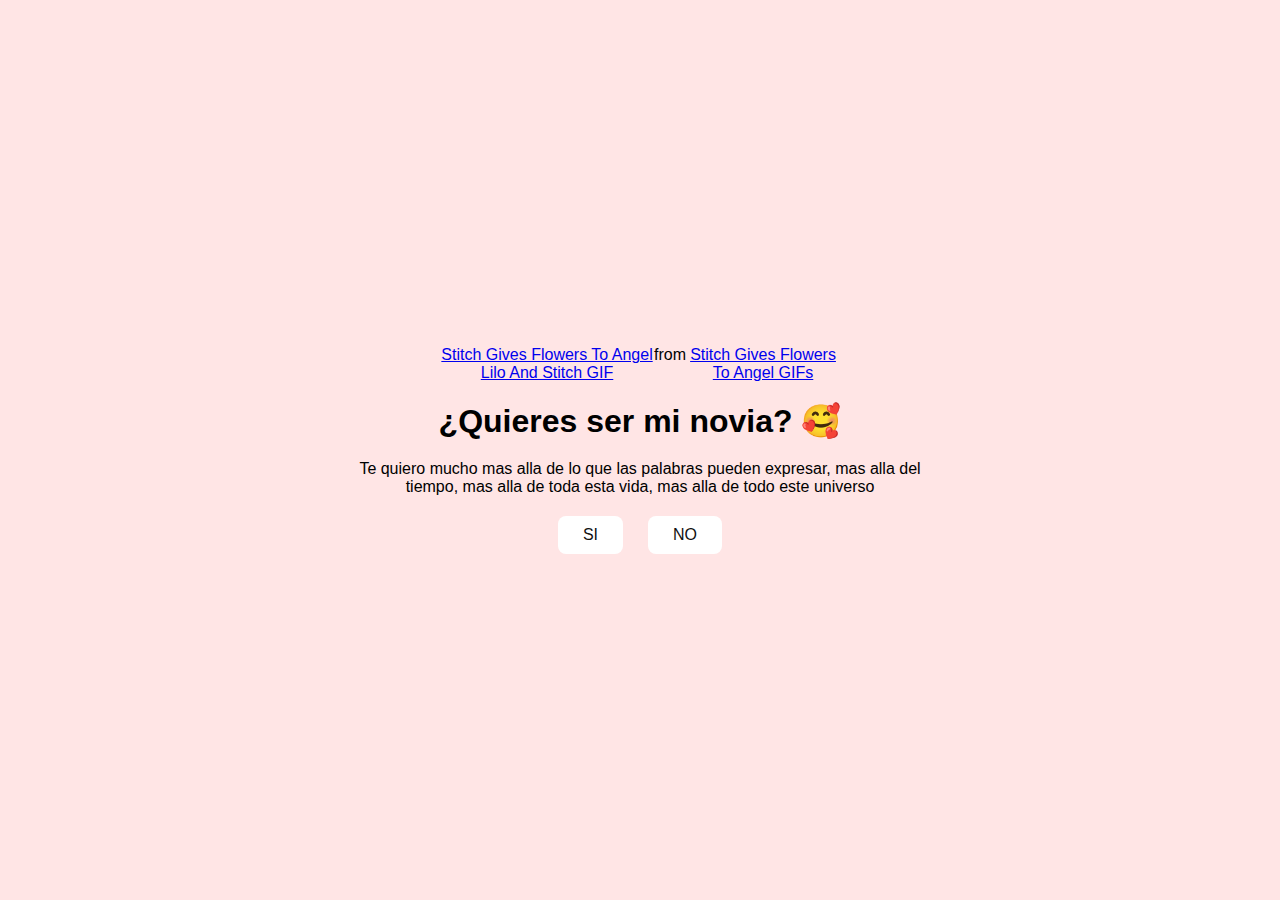
<file: index.html>
<!DOCTYPE html>
<html lang="en">
<head>
    <meta charset="UTF-8">
    <meta name="viewport" content="width=device-width, initial-scale=1.0">
    <link rel="stylesheet" href="style.css">
    <title>Segundo intento</title>
</head>
<body>
    <div class="container">
        <div class="tenor-gif-embed" data-postid="10335149569535030965" data-share-method="host" data-aspect-ratio="1.76596" data-width="150%"><a href="https://tenor.com/view/stitch-gives-flowers-to-angel-lilo-and-stitch-stitch-and-angel-gif-10335149569535030965">Stitch Gives Flowers To Angel Lilo And Stitch GIF</a>from <a href="https://tenor.com/search/stitch+gives+flowers+to+angel-gifs">Stitch Gives Flowers To Angel GIFs</a></div> <script type="text/javascript" async src="https://tenor.com/embed.js"></script>
        <h1>¿Quieres ser mi novia? 🥰</h1>
        <p>Te quiero mucho mas alla de lo que las palabras pueden expresar, mas alla del tiempo, mas alla de toda esta vida, mas alla de todo este universo</p>
        <div class="btn">
            <a href="si.html">SI</a>
            <a href="no1.html">NO</a>
        </div>
    </div>
</body>
</html>
</file>
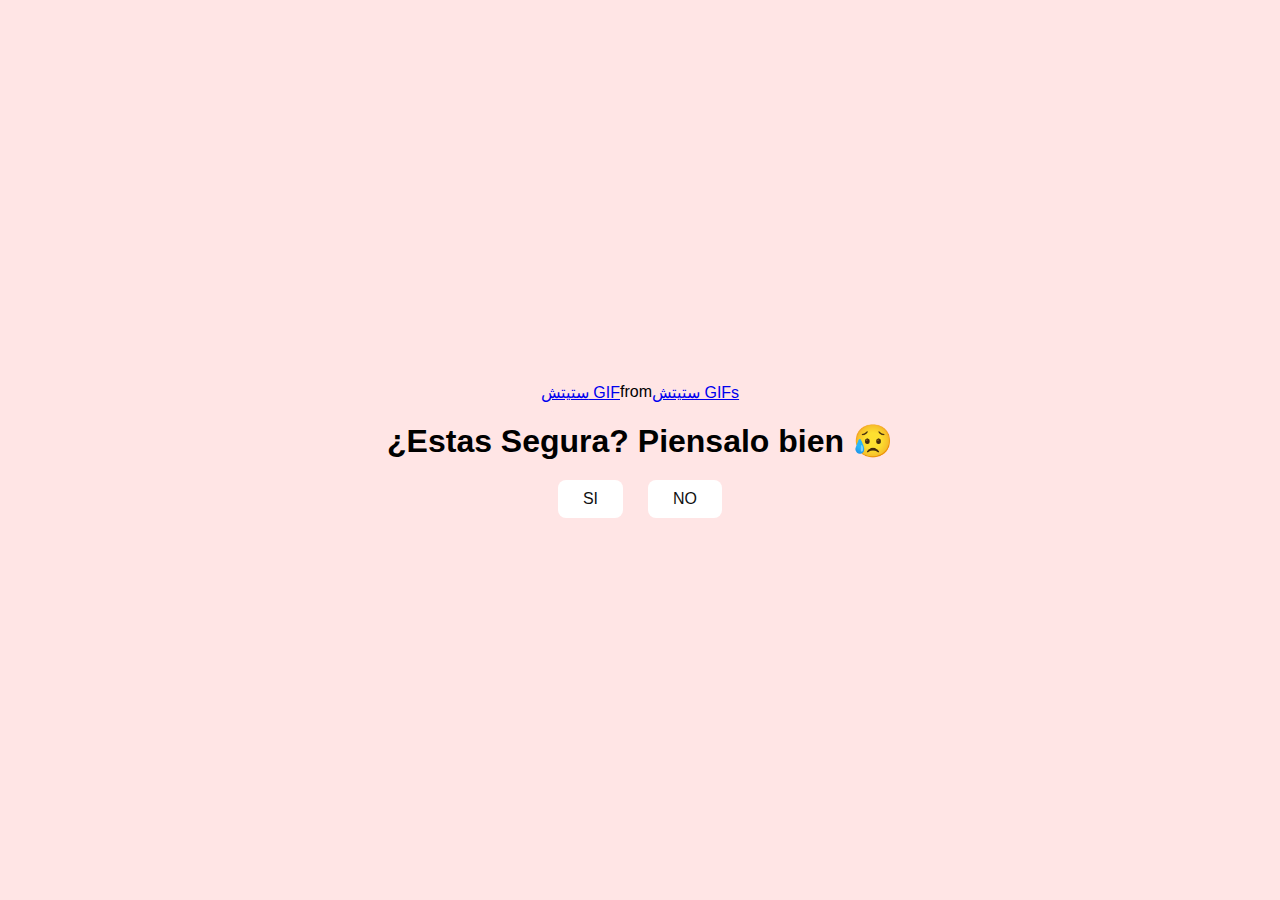
<file: no1.html>
<!DOCTYPE html>
<html lang="en">
<head>
    <meta charset="UTF-8">
    <meta name="viewport" content="width=device-width, initial-scale=1.0">
    <link rel="stylesheet" href="style.css">
    <title>Piensatelo...</title>
</head>
<body>
    <div class="container">
        <div class="tenor-gif-embed" data-postid="22051901" data-share-method="host" data-aspect-ratio="1.90476" data-width="100%"><a href="https://tenor.com/view/%D8%B3%D8%AA%D9%8A%D8%AA%D8%B4-gif-22051901">ستيتش GIF</a>from <a href="https://tenor.com/search/%D8%B3%D8%AA%D9%8A%D8%AA%D8%B4-gifs">ستيتش GIFs</a></div> <script type="text/javascript" async src="https://tenor.com/embed.js"></script>
        <h1>¿Estas Segura? Piensalo bien 😥  </h1>
        <div class="btn">
            <a href="si.html">SI</a>
            <a href="no2.html">NO</a>
        </div>
    </div>
</body>
</html>
</file>
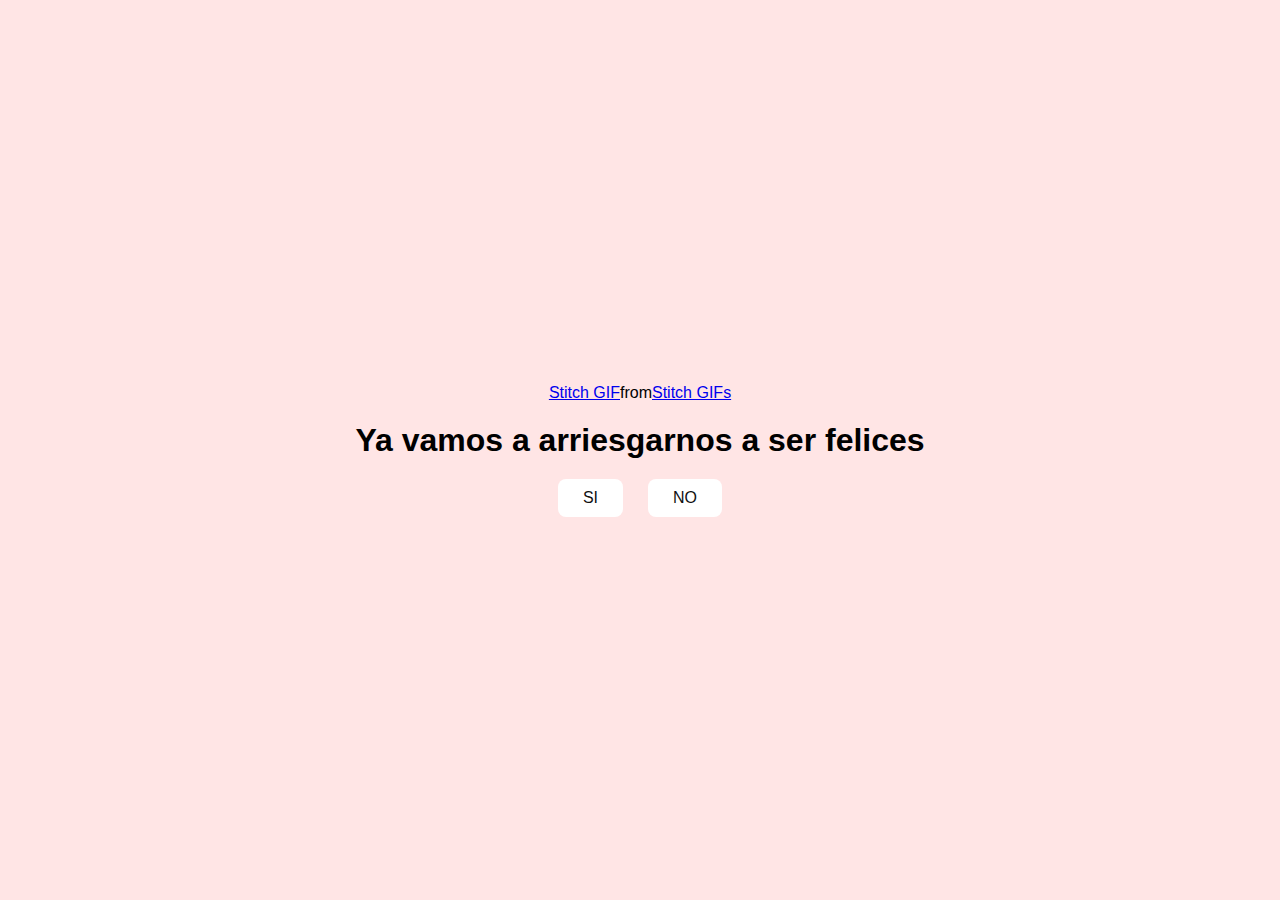
<file: no2.html>
<!DOCTYPE html>
<html lang="en">
<head>
    <meta charset="UTF-8">
    <meta name="viewport" content="width=device-width, initial-scale=1.0">
    <link rel="stylesheet" href="style.css">
    <title>No huyas de mi</title>
</head>
<body>
    <div class="container">
        <div class="tenor-gif-embed" data-postid="21949630" data-share-method="host" data-aspect-ratio="1.72043" data-width="100%"><a href="https://tenor.com/view/stitch-gif-21949630">Stitch GIF</a>from <a href="https://tenor.com/search/stitch-gifs">Stitch GIFs</a></div> <script type="text/javascript" async src="https://tenor.com/embed.js"></script>        <h1>Ya vamos a arriesgarnos a ser felices  </h1>
        <div class="btn">
            <a href="si.html">SI</a>
            <a href="#" id="btn-random">NO</a>
        </div>
    </div>
    <script src="script.js"></script>
</body>
</html>
</file>
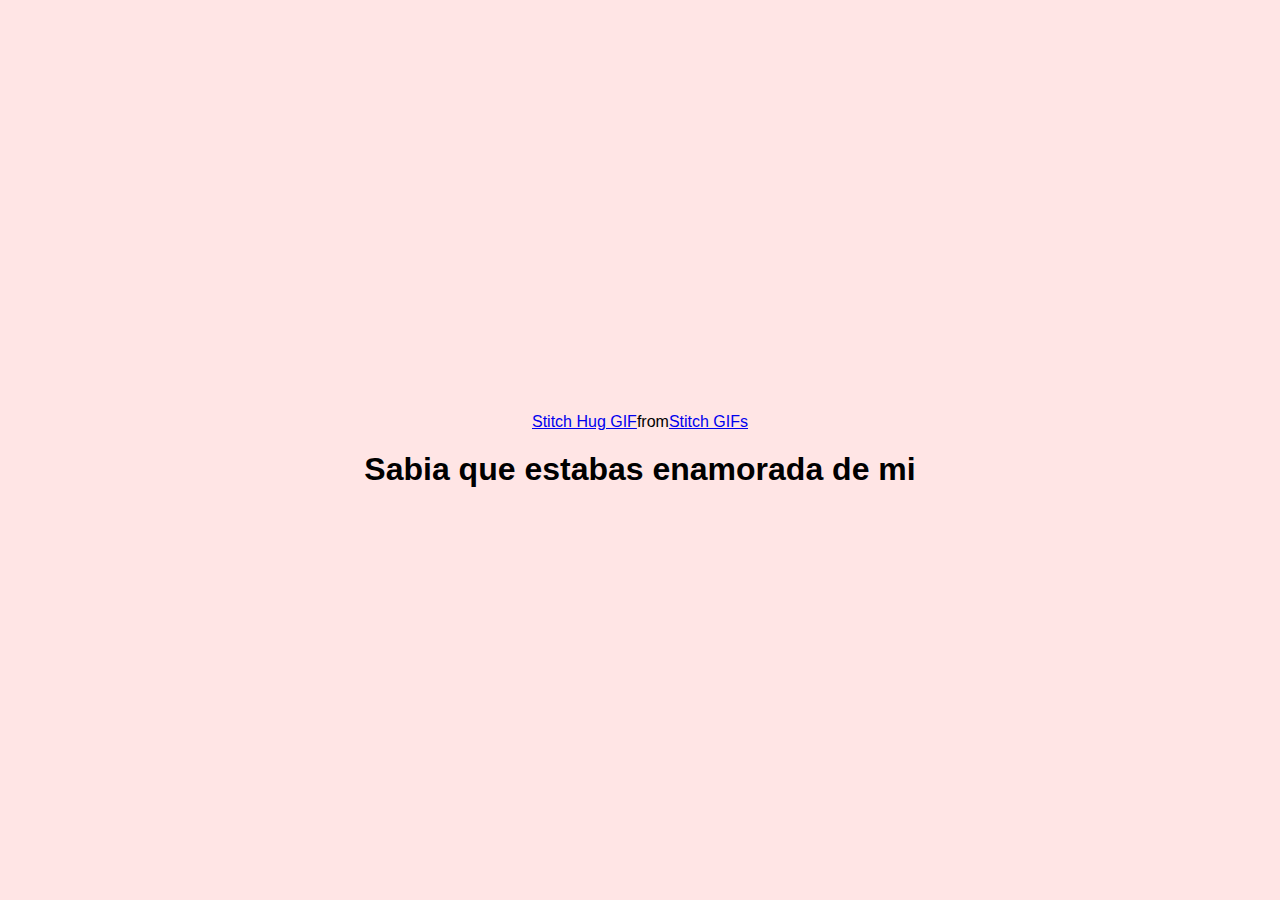
<file: si.html>
<!DOCTYPE html>
<html lang="en">
<head>
    <meta charset="UTF-8">
    <meta name="viewport" content="width=device-width, initial-scale=1.0">
    <link rel="stylesheet" href="style.css">
    <title>Sabia que dirias que si</title>
</head>
<body>
    <div class="container">
        <div class="tenor-gif-embed" data-postid="4698421" data-share-method="host" data-aspect-ratio="1.85185" data-width="100%"><a href="https://tenor.com/view/stitch-hug-liloand-stitch-hugging-love-gif-4698421">Stitch Hug GIF</a>from <a href="https://tenor.com/search/stitch-gifs">Stitch GIFs</a></div> <script type="text/javascript" async src="https://tenor.com/embed.js"></script>        <h1>Sabia que estabas enamorada de mi </h1>
    </div>
</body>
</html>
</file>
<file: style.css>
* {
    margin: 0;
    padding: 0;
    box-sizing: border-box;
    font-family: sans-serif;
}

body {
    position: relative;
    width: 100%;
    min-height: 100vh;
    display: flex;
    justify-content: center;
    align-items: center;
    background-color: #ffe5e5;
}

.container {
    display: flex;
    flex-direction: column;
    text-align: center;
    align-items: center;
    gap: 20px;
    max-width: 600px;
    margin: 20px;
}

.container .tenor-gif-embed {
    display: flex;
    max-width: 400px;
}

.container .btn {
    display: flex;
    gap: 25px;
}

.btn a {
    text-decoration: none;
    color: #111;
    background: #fff;
    padding: 10px 25px;
    border-radius: 8px;
    box-shadow: 0.5rem 1rem 3rem hsl(0, 0, 0,0.3);

}
</file>
